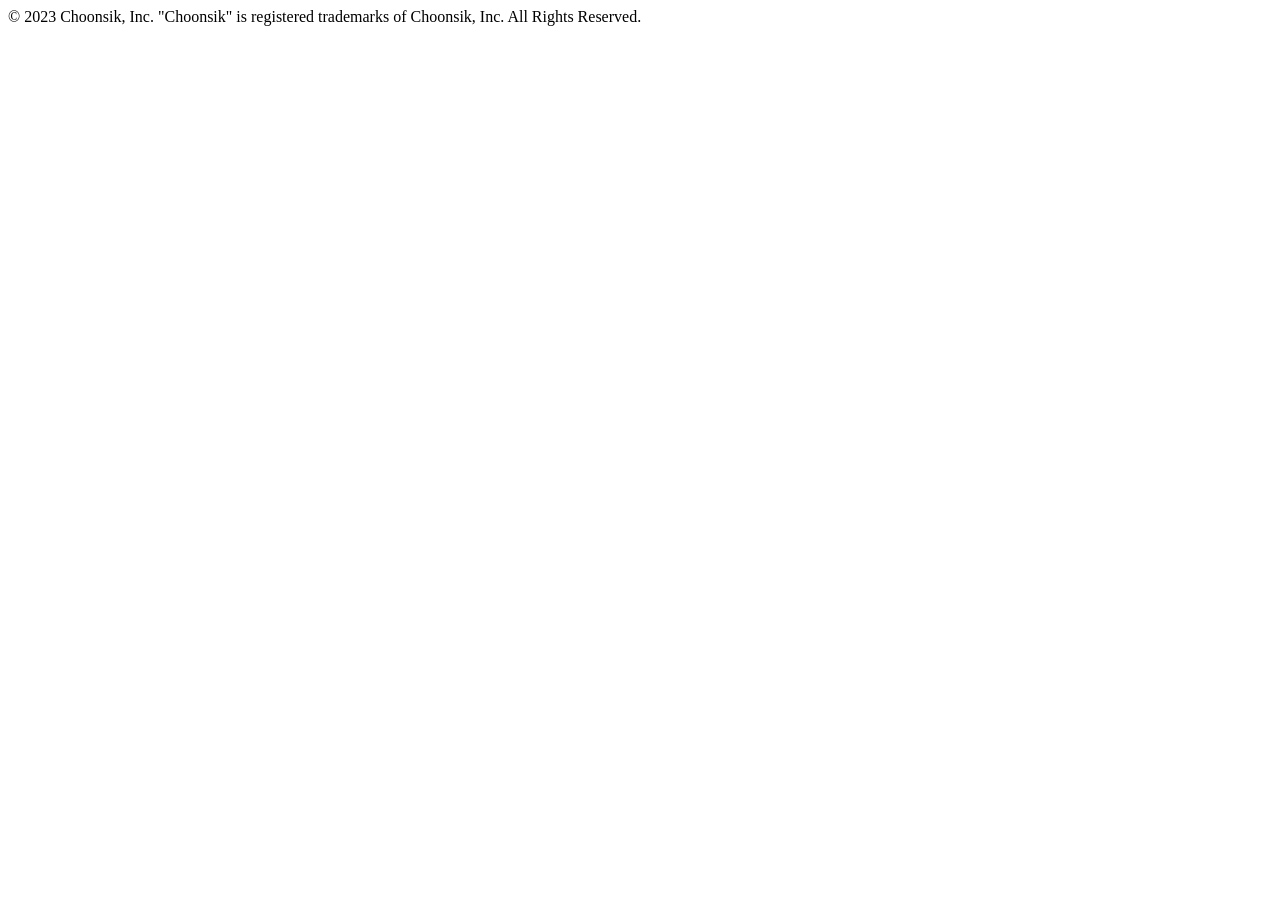
<file: src/main/resources/templates/fragments/footer.html>
<!DOCTYPE html>
<html xmlns:th="http://www.thymeleaf.org">
	<div th:fragment="footer" class="footer">
		<div class="footer_con">
			© 2023 Choonsik, Inc. "Choonsik" is registered trademarks of Choonsik, Inc. All Rights Reserved.
		</div>
	</div>
</html>
</file>
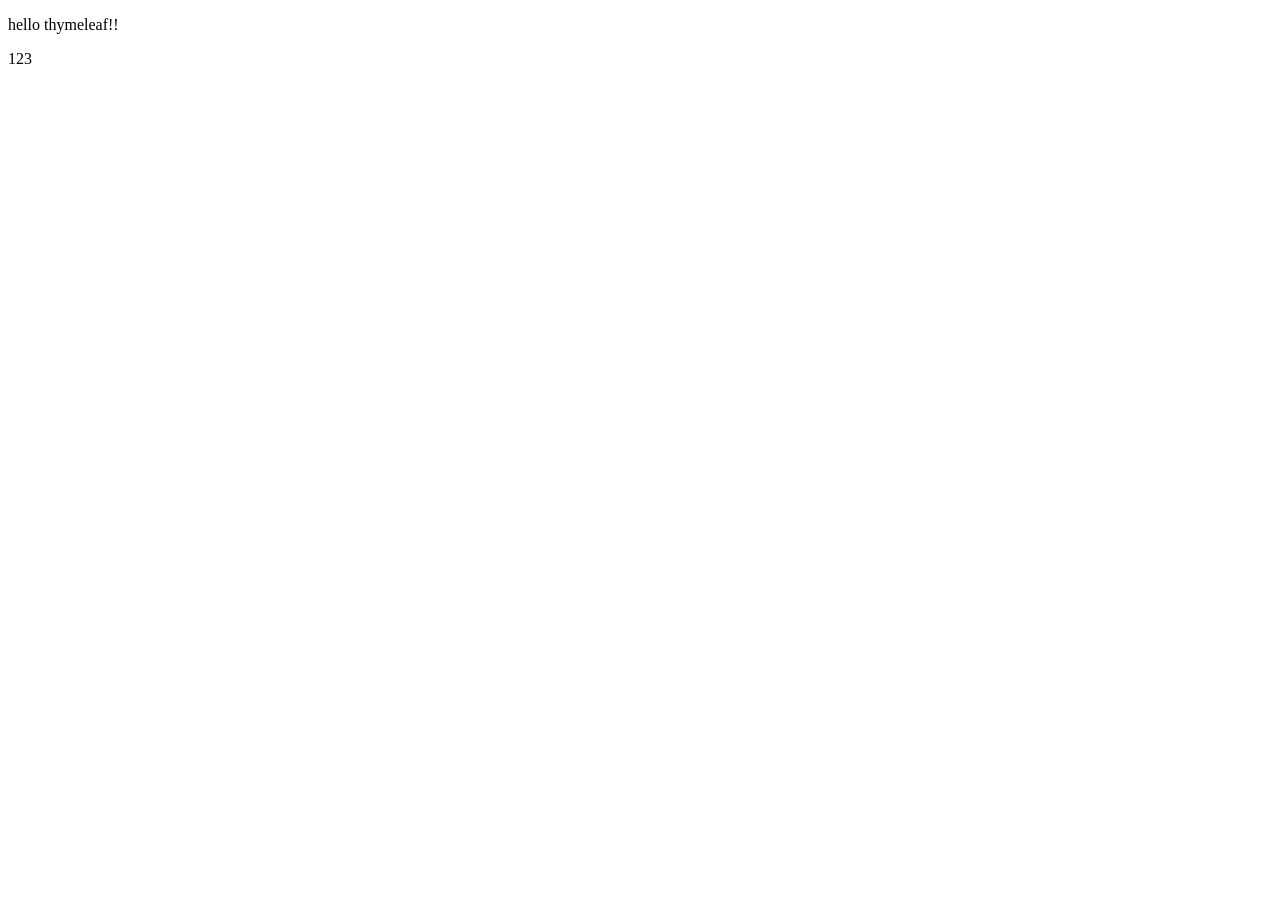
<file: src/main/resources/templates/thymeleafEx/thymeleafEx01.html>
<!DOCTYPE html>
<html xmlns:th="http://www.thymeleaf.org">
<head>
<meta charset="UTF-8">
<title>Insert title here</title>

</head>
<body>
	<p th:text="${data}">hello thymeleaf!!</p>
	<p>123</p>
</body>
</html>
</file>
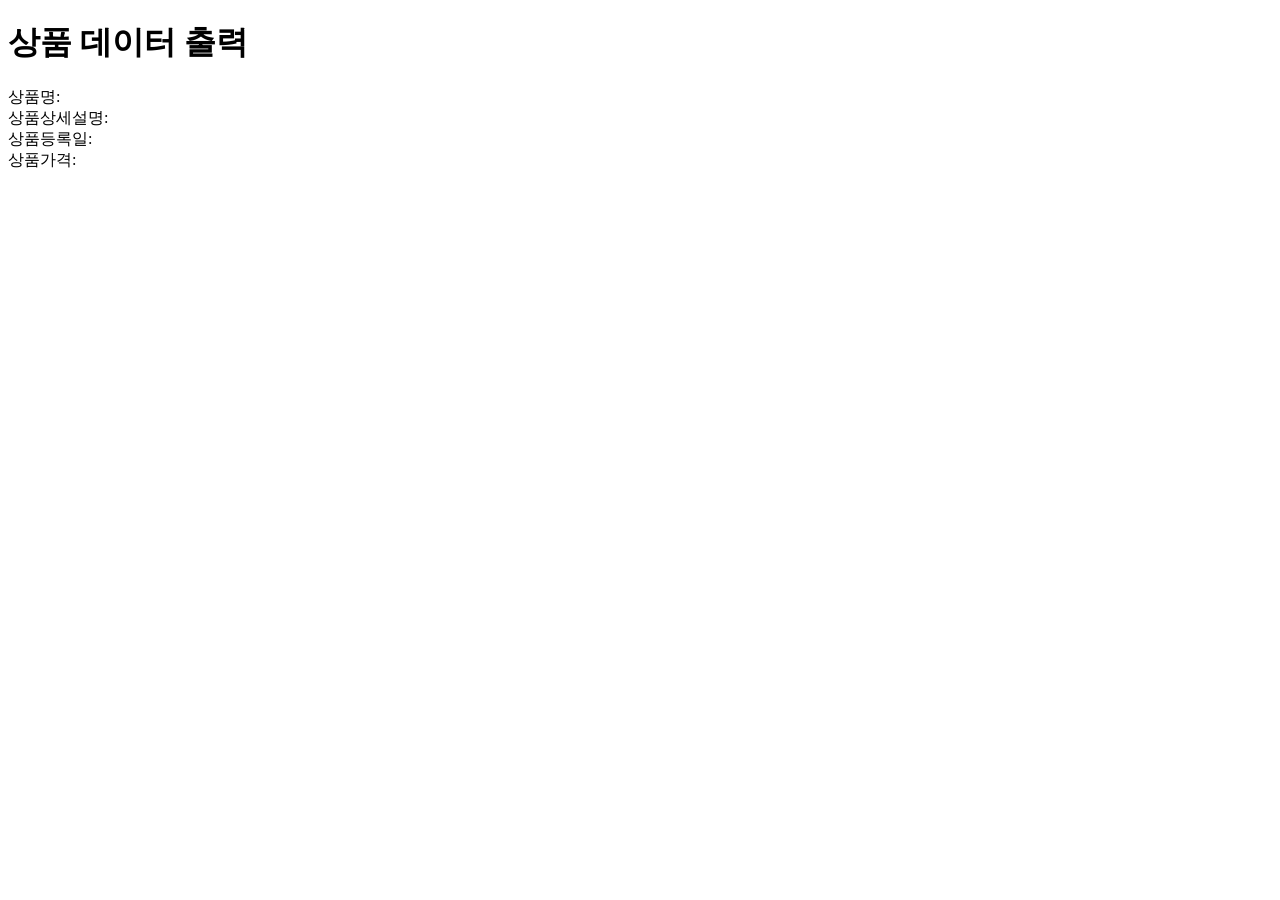
<file: src/main/resources/templates/thymeleafEx/thymeleafEx02.html>
<!DOCTYPE html>
<html xmlns:th="http://www.thymeleaf.org">
<head>
<meta charset="UTF-8">
<title>Insert title here</title>
</head>
<body>
	<h1>상품 데이터 출력</h1>
	<div>
		상품명: <span th:text="${itemDto.itemNm}"></span>
	</div>
	<div>
		상품상세설명: <span th:text="${itemDto.itemDetail}"></span>
	</div>
	<div>
		상품등록일: <span th:text="${itemDto.regTime}"></span>
	</div>
	<div>
		상품가격: <span th:text="${itemDto.price}"></span>
	</div>

</body>
</html>
</file>
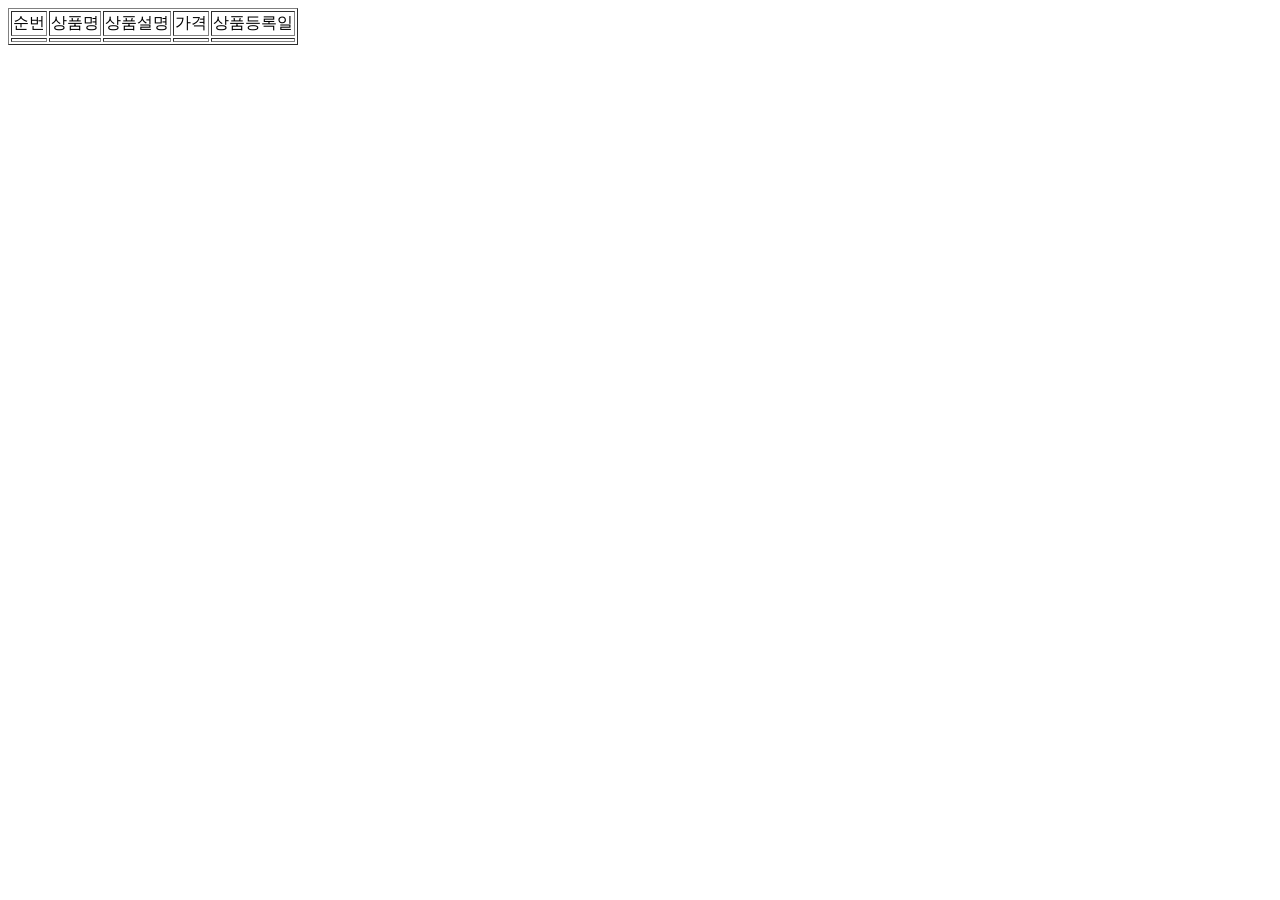
<file: src/main/resources/templates/thymeleafEx/thymeleafEx03.html>
<!DOCTYPE html>
<html xmlns:th="http://www.thymeleaf.org">
<head>
<meta charset="UTF-8">
<title>Insert title here</title>
</head>
<body>
	<table border="1">
		<thead>
			<tr>
				<td>순번</td>
				<td>상품명</td>
				<td>상품설명</td>
				<td>가격</td>
				<td>상품등록일</td>
			</tr>
		</thead>
		<tbody>
			<tr th:each="itemDto, status: ${itemDtoList}">
				<td th:text="${status.index}"></td>
				<td th:text="${itemDto.itemNm}"></td>
				<td th:text="${itemDto.itemDetail}"></td>
				<td th:text="${itemDto.price}"></td>
				<td th:text="${itemDto.regTime}"></td>
			</tr>
		</tbody>
	</table>
</body>
</html>
</file>
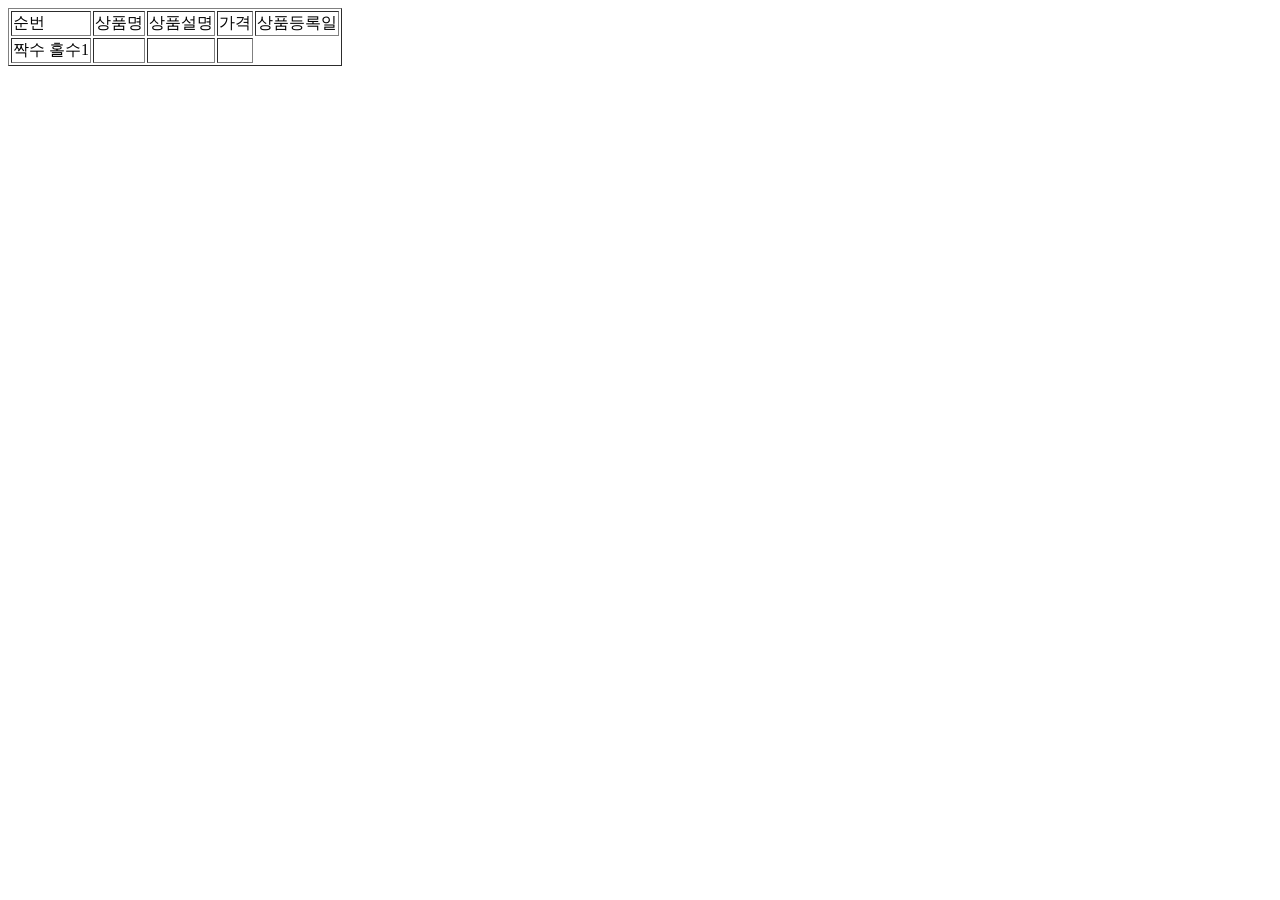
<file: src/main/resources/templates/thymeleafEx/thymeleafEx04.html>
<!DOCTYPE html>
<html xmlns:th="http://www.thymeleaf.org">
<head>
<meta charset="UTF-8">
<title>Insert title here</title>
</head>
<body>
	<table border="1">
		<thead>
			<tr>
				<td>순번</td>
				<td>상품명</td>
				<td>상품설명</td>
				<td>가격</td>
				<td>상품등록일</td>
			</tr>
		</thead>
		<tbody>
			<tr th:each="itemDto, status: ${itemDtoList}">
				<td th:switch="${status.even}">
					<span th:case=true>짝수</span>
					<span th:case=false>홀수1</span>
				</td>
				<td th:text="${itemDto.itemDetail}"></td>
				<td th:text="${itemDto.price}"></td>
				<td th:text="${itemDto.regTime}"></td>
			</tr>
		</tbody>
	</table>
</body>
</html>
</file>
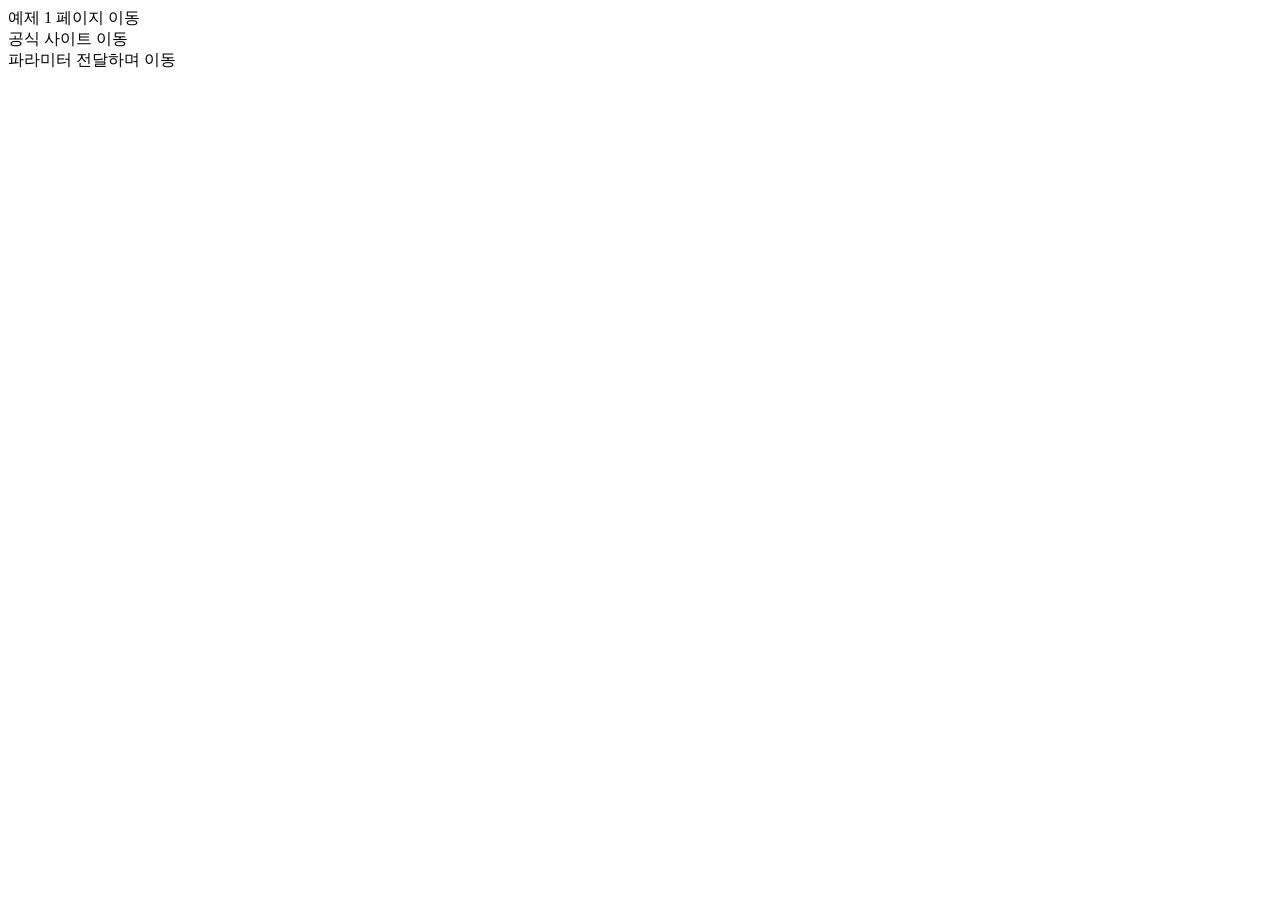
<file: src/main/resources/templates/thymeleafEx/thymeleafEx05.html>
<!DOCTYPE html>
<html xmlns:th="http://www.thymeleaf.org">
<head>
<meta charset="UTF-8">
<title>Insert title here</title>
</head>
<body>
	<div>
		<a th:href="@{/thymeleaf/ex01}">예제 1 페이지 이동</a>
	</div>
		<div>
		<a th:href="@{https://www.thymeleaf.org/index.html}">공식 사이트 이동</a>
	</div>
		<div>
		<!-- get방식으로 보내는 방법  -->
		
		<a th:href="@{/thymeleaf/ex06(param1 = '데이터1', param2 = '데이터2')}">파라미터 전달하며 이동</a>
	</div>
</body>
</html>
</file>
